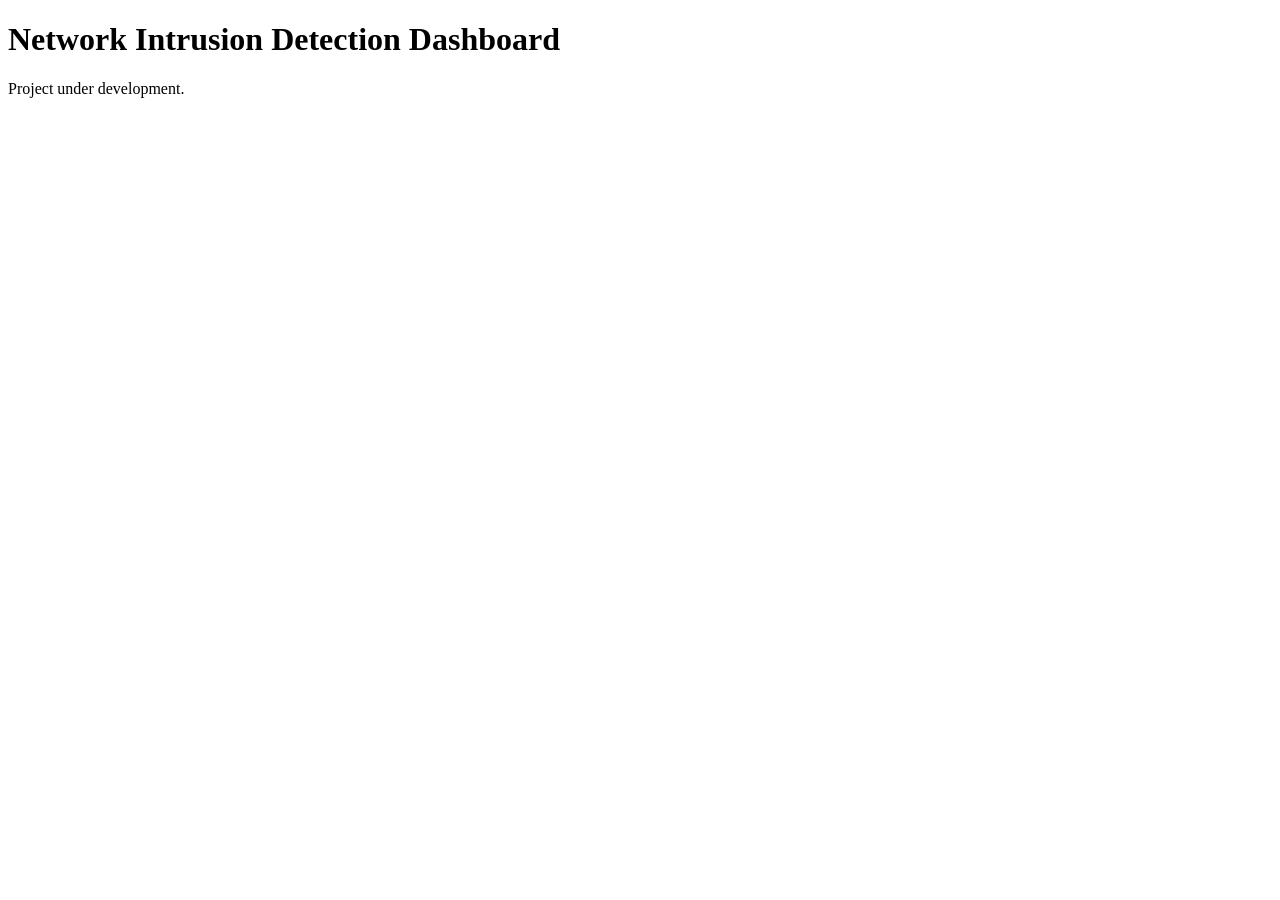
<file: backend/backend/backend/frontend/index.html>
<!DOCTYPE html>
<html>
<head>
    <title>Network Intrusion Detection Dashboard</title>
</head>
<body>

<h1>Network Intrusion Detection Dashboard</h1>

<p>Project under development.</p>

</body>
</html>
</file>
